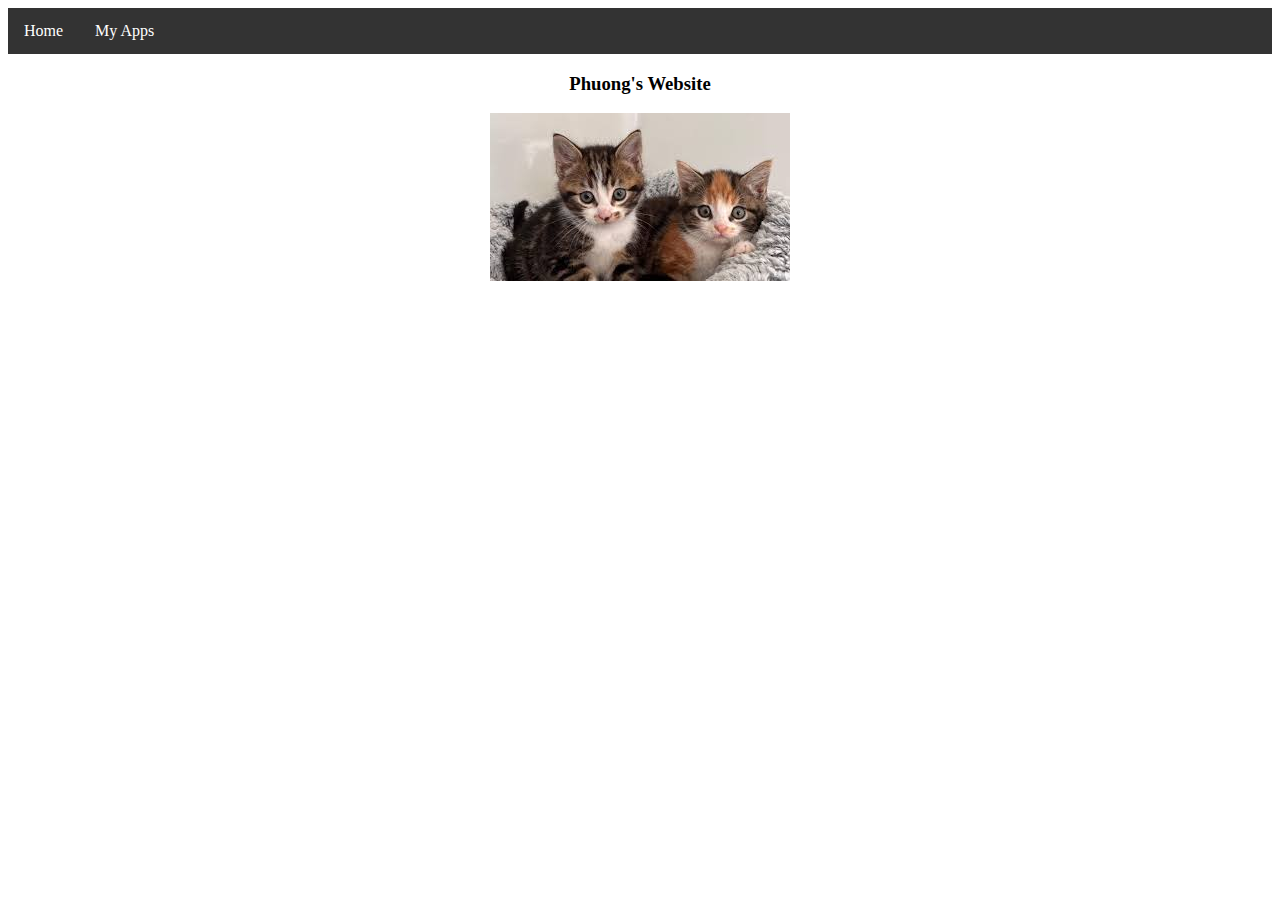
<file: index.html>
<!doctype html>
<html>
<head>
<meta charset="utf-8">
<title>index.html</title>
<link href="style.css" rel="stylesheet" type="text/css">
</head>

<body>
	<ul>
  <li><a href="index.html">Home</a></li>
  <li><a href="page2.html">My Apps</a></li>
</ul>
	<center>
	<h3>Phuong's Website</h3>
		<img src="[data-uri]">
</center>
	
</body>
</html>
</file>
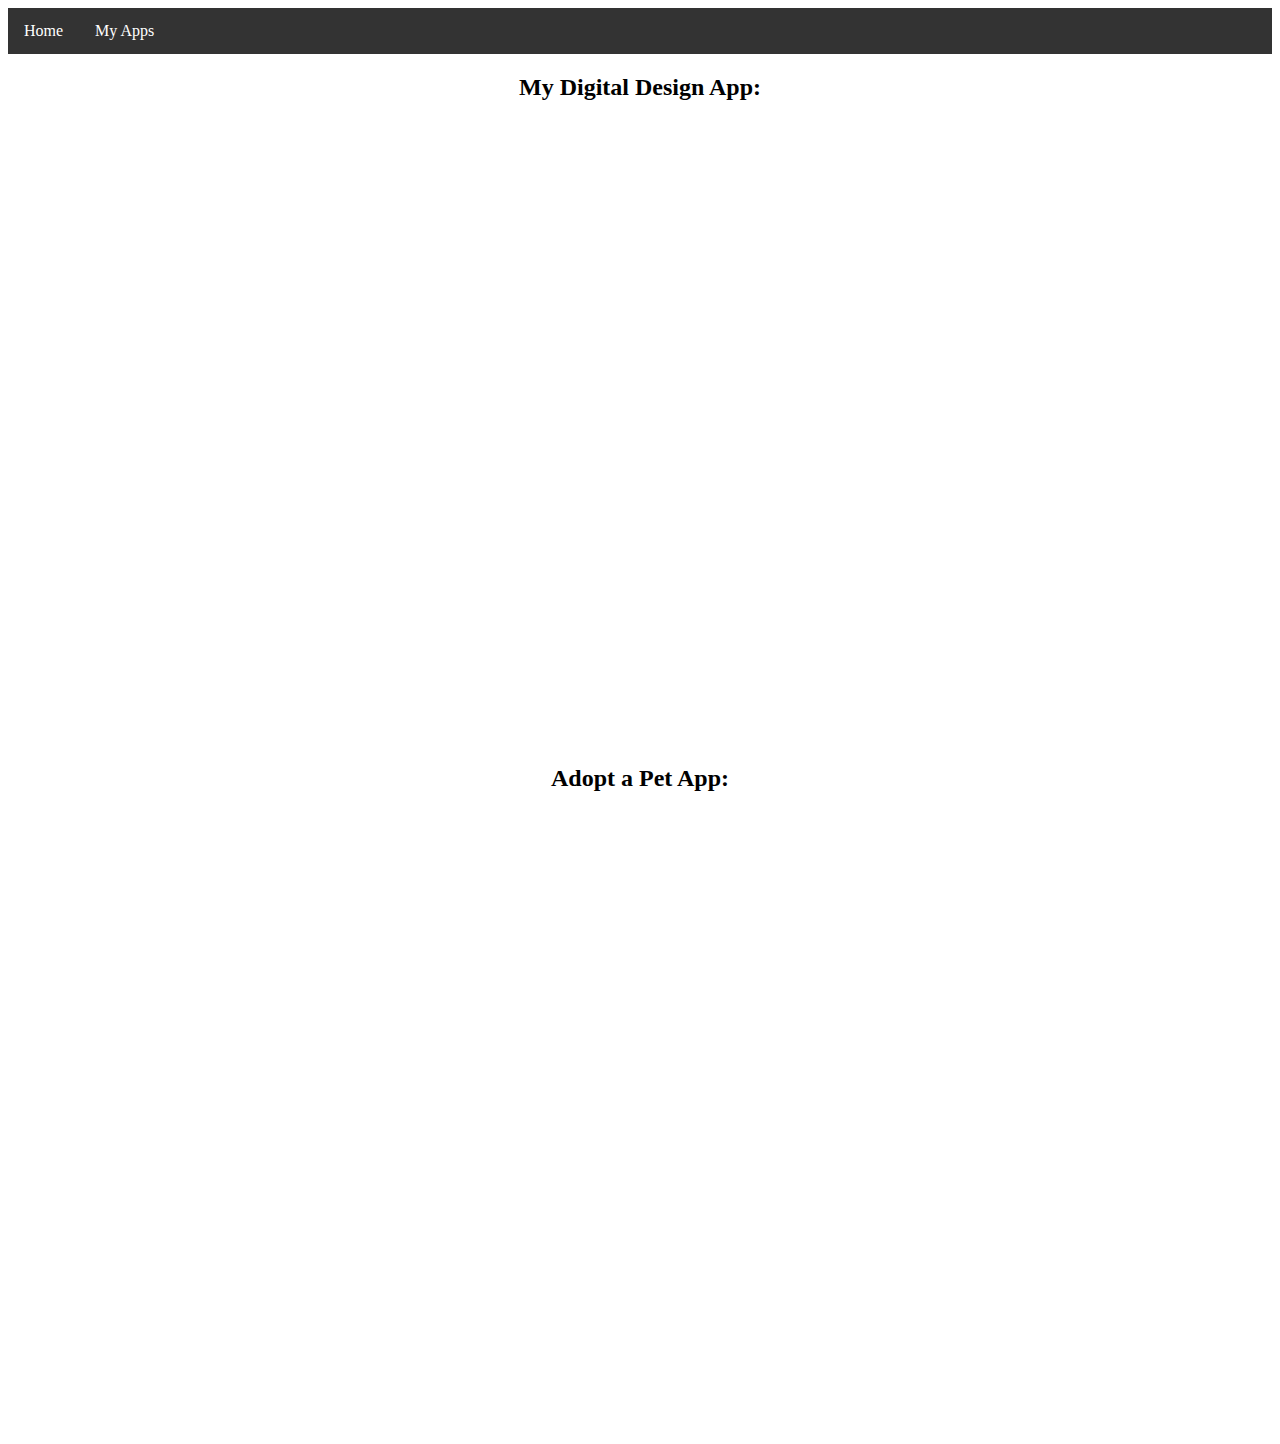
<file: page2.html>
<!doctype html>
<html>
<head>
<meta charset="utf-8">
<title>page2.html</title>
	<link href="style.css" rel="stylesheet" type="text/css">
</head>

<body>
	<ul>
  <li><a href="index.html">Home</a></li>
  <li><a href="page2.html">My Apps</a></li>
</ul>
	<center>
	<h2> My Digital Design App:</h2>
	<iframe width="392" height="620" style="border: 0px;" src="https://studio.code.org/projects/applab/dnptc4rFZXso77rQzOty-AGyJBzWn__5OashHHu_TEr/embed?nosource">
	</iframe>
	<h2> Adopt a Pet App: </h2>
<iframe width="392" height="620" style="border: 0px;" src="https://studio.code.org/projects/applab/QNHO6NbEWgtU_Nbz51Ctrc6bQPxyT_ozNzIT14FYBZd/embed?nosource">
</iframe>
	</center>
</body>
</html>
</file>
<file: style.css>
@charset "utf-8";
ul {
  list-style-type: none;
  margin: 0;
  padding: 0;
  overflow: hidden;
  background-color: #333333;
}

ul li {
  float: left;
}

ul li a {
  display: block;
  color: white;
  text-align: center;
  padding: 14px 16px;
  text-decoration: none;
}

ul li a:hover {
  background-color: #111111;
}
</file>
